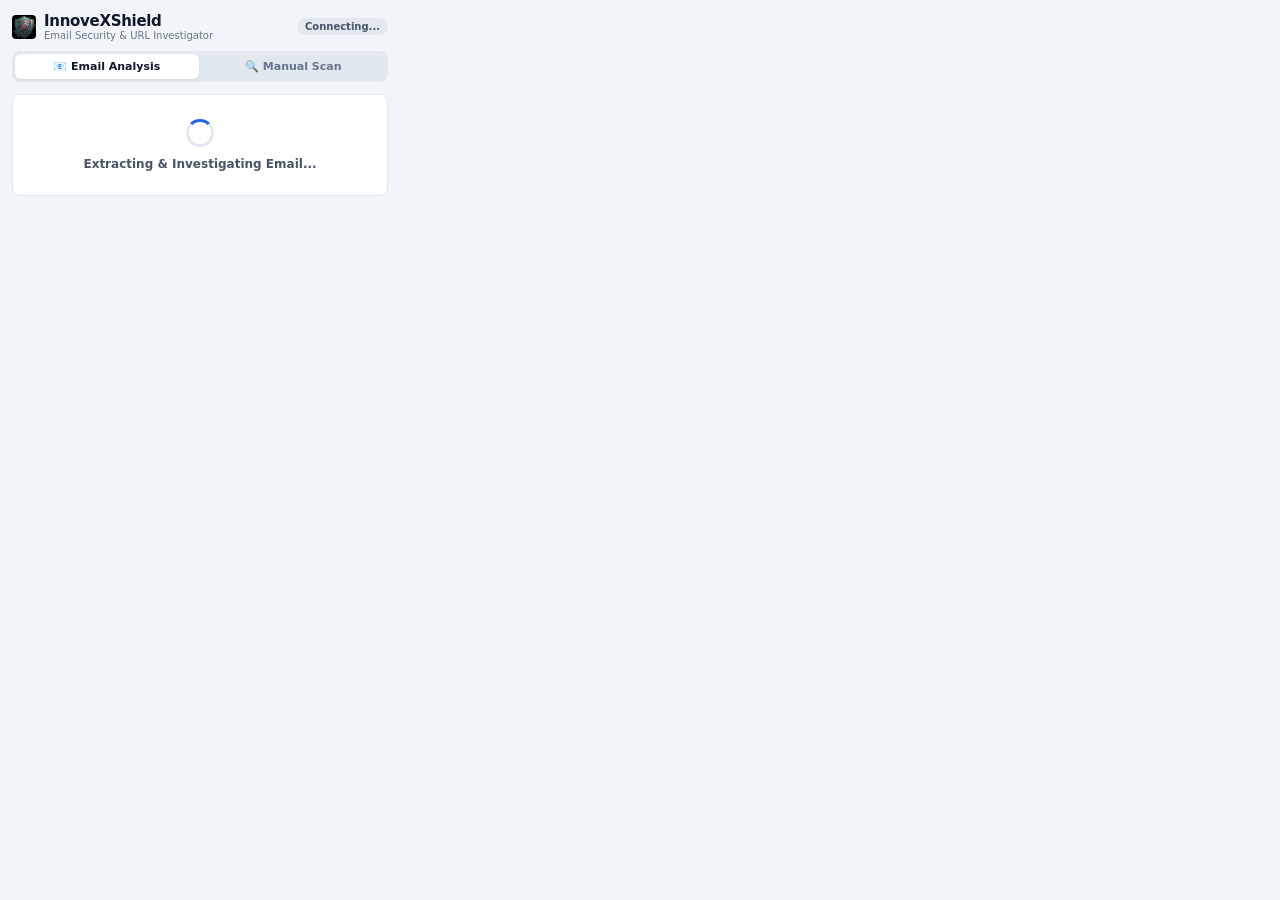
<file: Phishing-attack-detection-master/extension/popup.html>
<!DOCTYPE html>
<html lang="en">
<head>
  <meta charset="UTF-8">
  <link href="popup.css" rel="stylesheet" type="text/css" />
</head>
<body>
  <div class="container">
    <!-- Header -->
    <!-- Header -->
    <div class="header">
      <div class="header-brand">
        <img src="assets/icon32.png" class="header-logo" alt="InnoveXShield" />
        <div>
          <div class="header-title">InnoveXShield</div>
          <div class="header-subtitle">Email Security & URL Investigator</div>
        </div>
      </div>
      <div class="server-badge" id="serverStatus">Connecting...</div>
    </div>

    <!-- Navigation Tabs -->
    <div class="tabs">
      <button class="tab-btn active" id="tabEmailBtn">📧 Email Analysis</button>
      <button class="tab-btn" id="tabManualBtn">🔍 Manual Scan</button>
    </div>

    <!-- TAB 1: Current Email Investigation -->
    <div id="emailView" class="tab-content active">
      <!-- Loading State -->
      <div id="loadingState" class="state-card loading-box">
        <div class="spinner"></div>
        <div class="loading-text">Extracting & Investigating Email...</div>
      </div>

      <!-- Result View -->
      <div id="emailResultView" style="display: none;">
        <!-- Verdict Banner -->
        <div id="verdictBanner" class="verdict-banner">
          <div class="verdict-main">
            <span id="verdictIcon" class="verdict-icon">🛡️</span>
            <div>
              <div id="verdictText" class="verdict-text">LEGITIMATE</div>
              <div id="verdictMeta" class="verdict-meta">Confidence: 95% • Risk Level: LOW</div>
            </div>
          </div>
          <div id="riskScorePill" class="risk-pill">0/100</div>
        </div>

        <!-- ML Model & Scan Summary Stats -->
        <div class="section-card" id="mlStatsCard">
          <div class="card-header">
            <span class="card-title">🤖 Gradient Boosting Model Analysis</span>
            <span id="mlVerdictBadge" class="mini-badge safe">ML: LEGITIMATE</span>
          </div>
          <div class="card-body">
            <div class="meta-row">
              <span class="meta-label">Actionable URLs:</span>
              <span id="actionableUrlsCount" class="meta-val">0</span>
            </div>
            <div class="meta-row">
              <span class="meta-label">Resource URLs Ignored:</span>
              <span id="resourceUrlsCount" class="meta-val">0</span>
            </div>
            <div class="meta-row">
              <span class="meta-label">Suspicious Actionable URLs:</span>
              <span id="suspiciousUrlsCount" class="meta-val">0</span>
            </div>
            <div class="meta-row">
              <span class="meta-label">ML Phishing Probability:</span>
              <span id="mlProbText" class="meta-val">0%</span>
            </div>
          </div>
        </div>

        <!-- Sender Card -->
        <div class="section-card" id="senderCard">
          <div class="card-header">
            <span class="card-title">👤 Sender Analysis</span>
            <span id="senderStatusBadge" class="mini-badge safe">Verified Domain</span>
          </div>
          <div class="card-body">
            <div class="meta-row">
              <span class="meta-label">From:</span>
              <span id="senderEmailText" class="meta-val">--</span>
            </div>
            <div class="meta-row">
              <span class="meta-label">Subject:</span>
              <span id="subjectText" class="meta-val">--</span>
            </div>
            <div id="senderAlerts" class="alert-box" style="display: none;"></div>
          </div>
        </div>

        <!-- Detected Links Section -->
        <div class="section-card">
          <div class="card-header">
            <span class="card-title">🔗 Detected Links (<span id="linkCountBadge">0</span>)</span>
          </div>
          <div class="card-body">
            <div id="linksContainer" class="links-list">
              <!-- Rendered dynamically -->
            </div>
          </div>
        </div>

        <!-- Why? Threat Indicators Card -->
        <div class="section-card" id="indicatorsCard" style="display: none;">
          <div class="card-header">
            <span class="card-title">⚠️ Why? Threat Indicators</span>
          </div>
          <div class="card-body">
            <ul id="indicatorsList" class="reasons-list"></ul>
          </div>
        </div>

        <!-- Recommendation Card -->
        <div class="section-card" id="recommendationCard">
          <div class="card-header">
            <span class="card-title">💡 Security Recommendation</span>
          </div>
          <div class="card-body">
            <p id="recommendationText" class="explanation-paragraph" style="font-weight: 600;"></p>
            <p id="explanationText" class="explanation-paragraph" style="color: #64748b; font-size: 11px; margin-top: 4px;">--</p>
          </div>
        </div>

        <div class="action-btn-row">
          <button id="downloadReportBtn" class="btn-secondary">📥 Download Report</button>
          <button id="rescanBtn" class="btn-primary">🔄 Re-scan Email</button>
        </div>
      </div>

      <!-- Empty / Not in Mail State -->
      <div id="notMailState" class="state-card" style="display: none;">
        <div class="state-icon">📭</div>
        <div class="state-title">No Email Detected</div>
        <div class="state-desc">Open an email in Gmail or use the Manual Scan tab to analyze text or URLs.</div>
      </div>
    </div>

    <!-- TAB 2: Manual Scanner -->
    <div id="manualView" class="tab-content">
      <!-- Manual URL -->
      <div class="section-card">
        <div class="card-title">Scan URL</div>
        <div class="input-row">
          <input type="text" id="manualUrlInput" placeholder="https://example.com/login" />
          <button id="manualUrlBtn" class="btn-primary">Scan</button>
        </div>
        <div id="manualUrlResult" class="manual-output" style="display: none;"></div>
      </div>

      <!-- Manual Email Text -->
      <div class="section-card">
        <div class="card-title">Investigate Email Text / HTML</div>
        <div class="form-group">
          <input type="text" id="manualSenderInput" placeholder="Sender (e.g. security@paypal.com)" />
        </div>
        <div class="form-group">
          <input type="text" id="manualSubjectInput" placeholder="Subject (e.g. Urgent Account Suspension)" />
        </div>
        <div class="form-group">
          <textarea id="manualBodyInput" rows="4" placeholder="Paste email body or HTML here..."></textarea>
        </div>
        <button id="manualEmailBtn" class="btn-primary full-width">🔍 Investigate Email</button>
        <div id="manualEmailResult" class="manual-output" style="display: none;"></div>
      </div>
    </div>
  </div>

  <script type="module" src="popup.js"></script>
</body>
</html>
</file>
<file: Phishing-attack-detection-master/extension/popup.css>
* {
  box-sizing: border-box;
  margin: 0;
  padding: 0;
  font-family: system-ui, -apple-system, BlinkMacSystemFont, 'Segoe UI', Roboto, Helvetica, Arial, sans-serif;
}

body {
  margin: 0;
  background-color: #f1f5f9;
  color: #0f172a;
  width: 400px;
  max-height: 580px;
  overflow-y: auto;
}

.container {
  padding: 12px;
}

/* Header */
.header {
  display: flex;
  justify-content: space-between;
  align-items: center;
  margin-bottom: 10px;
}

.header-brand {
  display: flex;
  align-items: center;
  gap: 8px;
}

.header-logo {
  width: 24px;
  height: 24px;
  border-radius: 4px;
  object-fit: contain;
}

.shield-icon {
  font-size: 20px;
}

.header-title {
  font-size: 15px;
  font-weight: 800;
  color: #0f172a;
  letter-spacing: -0.3px;
}

.header-subtitle {
  font-size: 10px;
  color: #64748b;
  font-weight: 500;
}

.server-badge {
  font-size: 10px;
  padding: 3px 8px;
  border-radius: 12px;
  background: #e2e8f0;
  color: #475569;
  font-weight: 600;
}

.server-badge.online {
  background: #dcfce7;
  color: #166534;
}

.server-badge.offline {
  background: #fee2e2;
  color: #991b1b;
}

/* Tabs */
.tabs {
  display: flex;
  background: #e2e8f0;
  padding: 3px;
  border-radius: 8px;
  gap: 3px;
  margin-bottom: 12px;
}

.tab-btn {
  flex: 1;
  border: none;
  background: transparent;
  padding: 6px 10px;
  font-size: 11px;
  font-weight: 600;
  color: #64748b;
  border-radius: 6px;
  cursor: pointer;
  transition: all 0.2s;
}

.tab-btn.active {
  background: #ffffff;
  color: #0f172a;
  box-shadow: 0 1px 3px rgba(0,0,0,0.08);
}

.tab-content {
  display: none;
}

.tab-content.active {
  display: block;
}

/* Verdict Banner */
.verdict-banner {
  display: flex;
  justify-content: space-between;
  align-items: center;
  padding: 12px 14px;
  border-radius: 10px;
  margin-bottom: 12px;
  color: white;
  box-shadow: 0 2px 6px rgba(0,0,0,0.06);
}

.verdict-banner.phishing {
  background: linear-gradient(135deg, #dc2626, #991b1b);
}

.verdict-banner.suspicious {
  background: linear-gradient(135deg, #ea580c, #c2410c);
}

.verdict-banner.legitimate {
  background: linear-gradient(135deg, #16a34a, #15803d);
}

.verdict-main {
  display: flex;
  align-items: center;
  gap: 10px;
}

.verdict-icon {
  font-size: 26px;
}

.verdict-text {
  font-size: 17px;
  font-weight: 800;
  letter-spacing: 0.5px;
}

.verdict-meta {
  font-size: 11px;
  opacity: 0.92;
  font-weight: 500;
}

.risk-pill {
  font-size: 13px;
  font-weight: 800;
  padding: 4px 10px;
  border-radius: 20px;
  background: rgba(255, 255, 255, 0.25);
  backdrop-filter: blur(4px);
}

/* Section Cards */
.section-card {
  background: #ffffff;
  border-radius: 8px;
  border: 1px solid #e2e8f0;
  padding: 10px 12px;
  margin-bottom: 10px;
}

.card-header {
  display: flex;
  justify-content: space-between;
  align-items: center;
  margin-bottom: 8px;
}

.card-title {
  font-size: 12px;
  font-weight: 700;
  color: #1e293b;
  letter-spacing: -0.2px;
}

.mini-badge {
  font-size: 10px;
  padding: 2px 6px;
  border-radius: 4px;
  font-weight: 600;
}

.mini-badge.safe {
  background: #dcfce7;
  color: #166534;
}

.mini-badge.threat {
  background: #fee2e2;
  color: #991b1b;
}

.meta-row {
  display: flex;
  font-size: 11px;
  margin-bottom: 4px;
  gap: 6px;
  word-break: break-all;
}

.meta-label {
  color: #64748b;
  font-weight: 600;
  min-width: 48px;
}

.meta-val {
  color: #1e293b;
  font-weight: 500;
}

.alert-box {
  background: #fff1f2;
  border: 1px solid #fecdd3;
  color: #9f1239;
  font-size: 11px;
  padding: 6px 8px;
  border-radius: 6px;
  margin-top: 6px;
  font-weight: 500;
}

/* Links List */
.links-list {
  display: flex;
  flex-direction: column;
  gap: 8px;
}

.link-item {
  border: 1px solid #e2e8f0;
  border-radius: 6px;
  padding: 8px;
  background: #f8fafc;
  font-size: 11px;
}

.link-item.malicious {
  border-left: 4px solid #dc2626;
  background: #fef2f2;
}

.link-item.suspicious {
  border-left: 4px solid #ea580c;
  background: #fff7ed;
}

.link-item.safe {
  border-left: 4px solid #16a34a;
  background: #f0fdf4;
}

.link-header-row {
  display: flex;
  justify-content: space-between;
  align-items: center;
  margin-bottom: 4px;
}

.link-anchor-title {
  font-weight: 700;
  color: #0f172a;
  max-width: 250px;
  white-space: nowrap;
  overflow: hidden;
  text-overflow: ellipsis;
}

.link-score-badge {
  font-weight: 700;
  font-size: 10px;
  padding: 2px 6px;
  border-radius: 4px;
}

.link-score-badge.malicious {
  background: #fee2e2;
  color: #991b1b;
}

.link-score-badge.suspicious {
  background: #ffedd5;
  color: #9a3412;
}

.link-score-badge.safe {
  background: #dcfce7;
  color: #166534;
}

.link-url-text {
  color: #475569;
  word-break: break-all;
  font-family: ui-monospace, SFMono-Regular, monospace;
  font-size: 10px;
  margin-bottom: 4px;
}

.link-meta-tags {
  display: flex;
  gap: 6px;
  font-size: 10px;
  color: #64748b;
  margin-bottom: 4px;
}

.link-reasons {
  margin-top: 4px;
  padding-left: 14px;
  color: #991b1b;
  font-size: 10.5px;
}

/* Reasons List */
.reasons-list {
  padding-left: 16px;
  font-size: 11px;
  color: #334155;
  display: flex;
  flex-direction: column;
  gap: 3px;
}

.explanation-paragraph {
  font-size: 11.5px;
  line-height: 1.4;
  color: #334155;
  margin-bottom: 8px;
}

/* Empty & Loading States */
.state-card {
  background: #ffffff;
  border-radius: 8px;
  border: 1px solid #e2e8f0;
  padding: 24px 16px;
  text-align: center;
}

.state-icon {
  font-size: 32px;
  margin-bottom: 6px;
}

.state-title {
  font-size: 13px;
  font-weight: 700;
  color: #1e293b;
  margin-bottom: 4px;
}

.state-desc {
  font-size: 11px;
  color: #64748b;
  line-height: 1.4;
}

.loading-box {
  display: flex;
  flex-direction: column;
  align-items: center;
  gap: 10px;
}

.spinner {
  width: 28px;
  height: 28px;
  border: 3px solid #e2e8f0;
  border-top-color: #2563eb;
  border-radius: 50%;
  animation: spin 0.8s linear infinite;
}

@keyframes spin {
  to { transform: rotate(360deg); }
}

.loading-text {
  font-size: 12px;
  font-weight: 600;
  color: #475569;
}

/* Buttons & Inputs */
.action-btn-row {
  display: flex;
  gap: 8px;
  margin-top: 4px;
}

.btn-primary {
  flex: 1;
  background: #2563eb;
  color: white;
  border: none;
  padding: 8px 12px;
  border-radius: 6px;
  font-size: 11.5px;
  font-weight: 700;
  cursor: pointer;
  transition: background 0.2s;
  text-align: center;
}

.btn-primary:hover {
  background: #1d4ed8;
}

.btn-secondary {
  flex: 1;
  background: #0f172a;
  color: #ffffff;
  border: 1px solid #334155;
  padding: 8px 12px;
  border-radius: 6px;
  font-size: 11.5px;
  font-weight: 700;
  cursor: pointer;
  transition: all 0.2s;
  text-align: center;
}

.btn-secondary:hover {
  background: #1e293b;
  border-color: #475569;
}

.full-width {
  width: 100%;
}

.input-row {
  display: flex;
  gap: 6px;
  margin-top: 6px;
}

.input-row input, .form-group input, .form-group textarea {
  width: 100%;
  padding: 7px 10px;
  font-size: 11.5px;
  border: 1px solid #cbd5e1;
  border-radius: 6px;
  outline: none;
  background: #f8fafc;
}

.form-group {
  margin-top: 6px;
}

.input-row input:focus, .form-group input:focus, .form-group textarea:focus {
  border-color: #2563eb;
  background: #ffffff;
}

.manual-output {
  margin-top: 8px;
  padding: 8px;
  border-radius: 6px;
  font-size: 11.5px;
}
</file>
